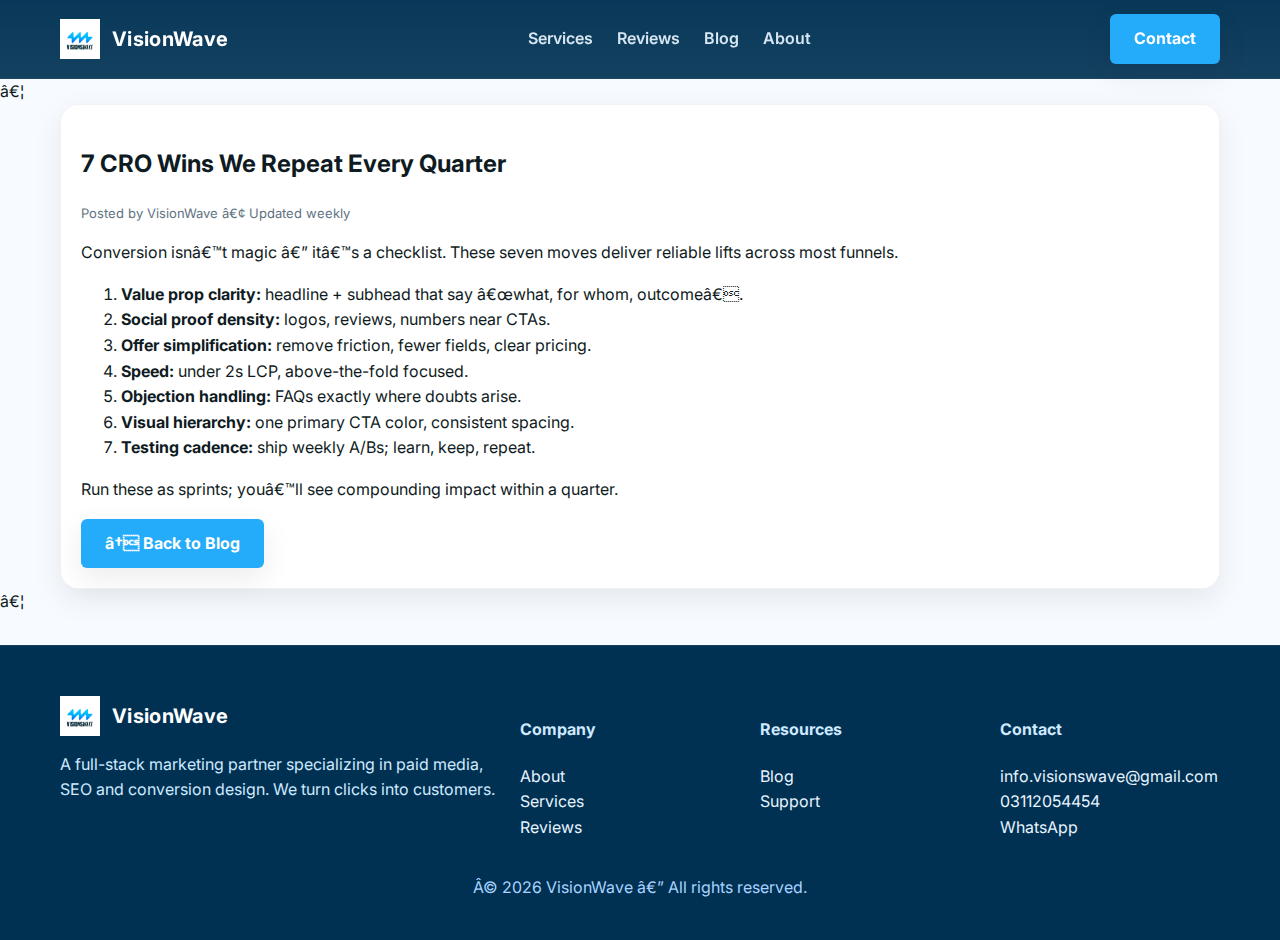
<file: blog-post-1.html>
<header class="header">
  <div class="nav">
    <a class="brand" href="index.html">
      <img src="images.png" alt="VisionWave logo">
      <h1>VisionWave</h1>
    </a>
    <nav aria-label="Main">
      <ul>
        <li><a href="services.html">Services</a></li>
        <li><a href="reviews.html">Reviews</a></li>
        <li><a href="blog.html">Blog</a></li>
        <li><a href="about.html">About</a></li>
      </ul>
    </nav>
    <div class="nav-actions">
      <a class="btn" href="contact.html">Contact</a>
      <button class="menu" aria-label="menu">☰</button>
    </div>
  </div>
  <div class="mobile-wrap" style="display:none; border-top:1px solid rgba(255,255,255,.08)">
    <div class="mobile">
      <a href="services.html">Services</a>
      <a href="reviews.html">Reviews</a>
      <a href="blog.html">Blog</a>
      <a href="about.html">About</a>
      <div class="sep"></div>
      <a class="btn" href="contacts.html">Contact</a>
    </div>
  </div>
</header><!DOCTYPE html><html lang="en"><head>
<meta charset="utf-8"><meta name="viewport" content="width=device-width, initial-scale=1">
<title>7 CRO Wins We Repeat Every Quarter — VisionWave</title>
<link href="https://fonts.googleapis.com/css2?family=Inter:wght@400;600;800&display=swap" rel="stylesheet">
<link rel="stylesheet" href="style.css"></head><body>
<!-- header --> …

<section class="container article">
  <div class="card">
    <h2>7 CRO Wins We Repeat Every Quarter</h2>
    <p class="small">Posted by VisionWave • Updated weekly</p>
    <p>Conversion isn’t magic — it’s a checklist. These seven moves deliver reliable lifts across most funnels.</p>
    <ol>
      <li><strong>Value prop clarity:</strong> headline + subhead that say “what, for whom, outcome”.</li>
      <li><strong>Social proof density:</strong> logos, reviews, numbers near CTAs.</li>
      <li><strong>Offer simplification:</strong> remove friction, fewer fields, clear pricing.</li>
      <li><strong>Speed:</strong> under 2s LCP, above-the-fold focused.</li>
      <li><strong>Objection handling:</strong> FAQs exactly where doubts arise.</li>
      <li><strong>Visual hierarchy:</strong> one primary CTA color, consistent spacing.</li>
      <li><strong>Testing cadence:</strong> ship weekly A/Bs; learn, keep, repeat.</li>
    </ol>
    <p>Run these as sprints; you’ll see compounding impact within a quarter.</p>
    <a class="btn" href="blog.html">← Back to Blog</a>
  </div>
</section>

<!-- footer --> …
<script src="script.js"></script>
</body></html>
<!-- Header -->


<!-- Footer -->
<footer>
  <div class="foot">
    <div>
      <a class="brand" href="index.html" style="color:#fff; text-decoration:none">
        <img src="images.png" alt="VisionWave logo">
        <h1>VisionWave</h1>
      </a>
      <p style="max-width:520px; color:#cfe9ff">A full-stack marketing partner specializing in paid media, SEO and conversion design. We turn clicks into customers.</p>
    </div>
    <div>
      <h4>Company</h4>
      <p><a href="about.html">About</a><br><a href="services.html">Services</a><br><a href="reviews.html">Reviews</a></p>
    </div>
    <div>
      <h4>Resources</h4>
      <p><a href="blog.html">Blog</a><br><a href="contacts.html">Support</a></p>
    </div>
    <div>
      <h4>Contact</h4>
      <p><a href="mailto:info.visionswave@gmail.com">info.visionswave@gmail.com</a><br><a href="tel:03112054454">03112054454</a><br><a href="https://wa.me/03112054454" target="_blank">WhatsApp</a></p>
    </div>
  </div>
  <p class="copy">© <span id="yr"></span> VisionWave — All rights reserved.</p>
  <script>document.getElementById('yr').textContent = new Date().getFullYear()</script>
</footer>
</file>
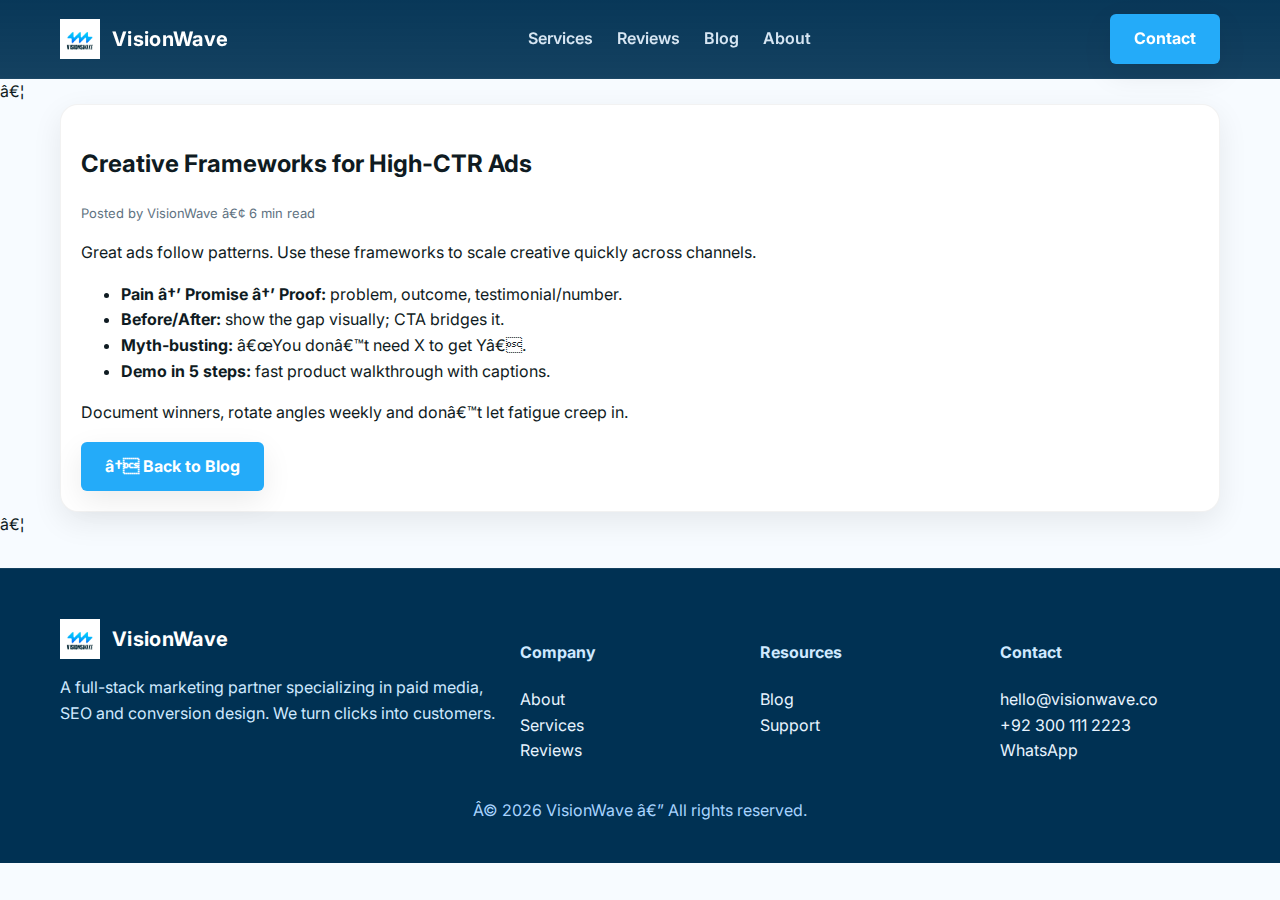
<file: blog-post-2.html>
<header class="header">
  <div class="nav">
    <a class="brand" href="index.html">
      <img src="images.png" alt="VisionWave logo">
      <h1>VisionWave</h1>
    </a>
    <nav aria-label="Main">
      <ul>
        <li><a href="services.html">Services</a></li>
        <li><a href="reviews.html">Reviews</a></li>
        <li><a href="blog.html">Blog</a></li>
        <li><a href="about.html">About</a></li>
      </ul>
    </nav>
    <div class="nav-actions">
      <a class="btn" href="contact.html">Contact</a>
      <button class="menu" aria-label="menu">☰</button>
    </div>
  </div>
  <div class="mobile-wrap" style="display:none; border-top:1px solid rgba(255,255,255,.08)">
    <div class="mobile">
      <a href="services.html">Services</a>
      <a href="reviews.html">Reviews</a>
      <a href="blog.html">Blog</a>
      <a href="about.html">About</a>
      <div class="sep"></div>
      <a class="btn" href="contact.html">Contact</a>
    </div>
  </div>
</header>
<!DOCTYPE html><html lang="en"><head>
<meta charset="utf-8"><meta name="viewport" content="width=device-width, initial-scale=1">
<title>Creative Frameworks for High-CTR Ads — VisionWave</title>
<link href="https://fonts.googleapis.com/css2?family=Inter:wght@400;600;800&display=swap" rel="stylesheet">
<link rel="stylesheet" href="style.css"></head><body>
<!-- header --> …

<section class="container article">
  <div class="card">
    <h2>Creative Frameworks for High-CTR Ads</h2>
    <p class="small">Posted by VisionWave • 6 min read</p>
    <p>Great ads follow patterns. Use these frameworks to scale creative quickly across channels.</p>
    <ul>
      <li><strong>Pain → Promise → Proof:</strong> problem, outcome, testimonial/number.</li>
      <li><strong>Before/After:</strong> show the gap visually; CTA bridges it.</li>
      <li><strong>Myth-busting:</strong> “You don’t need X to get Y”.</li>
      <li><strong>Demo in 5 steps:</strong> fast product walkthrough with captions.</li>
    </ul>
    <p>Document winners, rotate angles weekly and don’t let fatigue creep in.</p>
    <a class="btn" href="blog.html">← Back to Blog</a>
  </div>
</section>

<!-- footer --> …
<script src="script.js"></script>
</body></html>
<!-- Header -->


<!-- Footer -->
<footer>
  <div class="foot">
    <div>
      <a class="brand" href="index.html" style="color:#fff; text-decoration:none">
        <img src="images.png" alt="VisionWave logo">
        <h1>VisionWave</h1>
      </a>
      <p style="max-width:520px; color:#cfe9ff">A full-stack marketing partner specializing in paid media, SEO and conversion design. We turn clicks into customers.</p>
    </div>
    <div>
      <h4>Company</h4>
      <p><a href="about.html">About</a><br><a href="services.html">Services</a><br><a href="reviews.html">Reviews</a></p>
    </div>
    <div>
      <h4>Resources</h4>
      <p><a href="blog.html">Blog</a><br><a href="contact.html">Support</a></p>
    </div>
    <div>
      <h4>Contact</h4>
      <p><a href="mailto:hello@visionwave.co">hello@visionwave.co</a><br><a href="tel:+923001112223">+92 300 111 2223</a><br><a href="https://wa.me/923001112223" target="_blank">WhatsApp</a></p>
    </div>
  </div>
  <p class="copy">© <span id="yr"></span> VisionWave — All rights reserved.</p>
  <script>document.getElementById('yr').textContent = new Date().getFullYear()</script>
</footer>
</file>
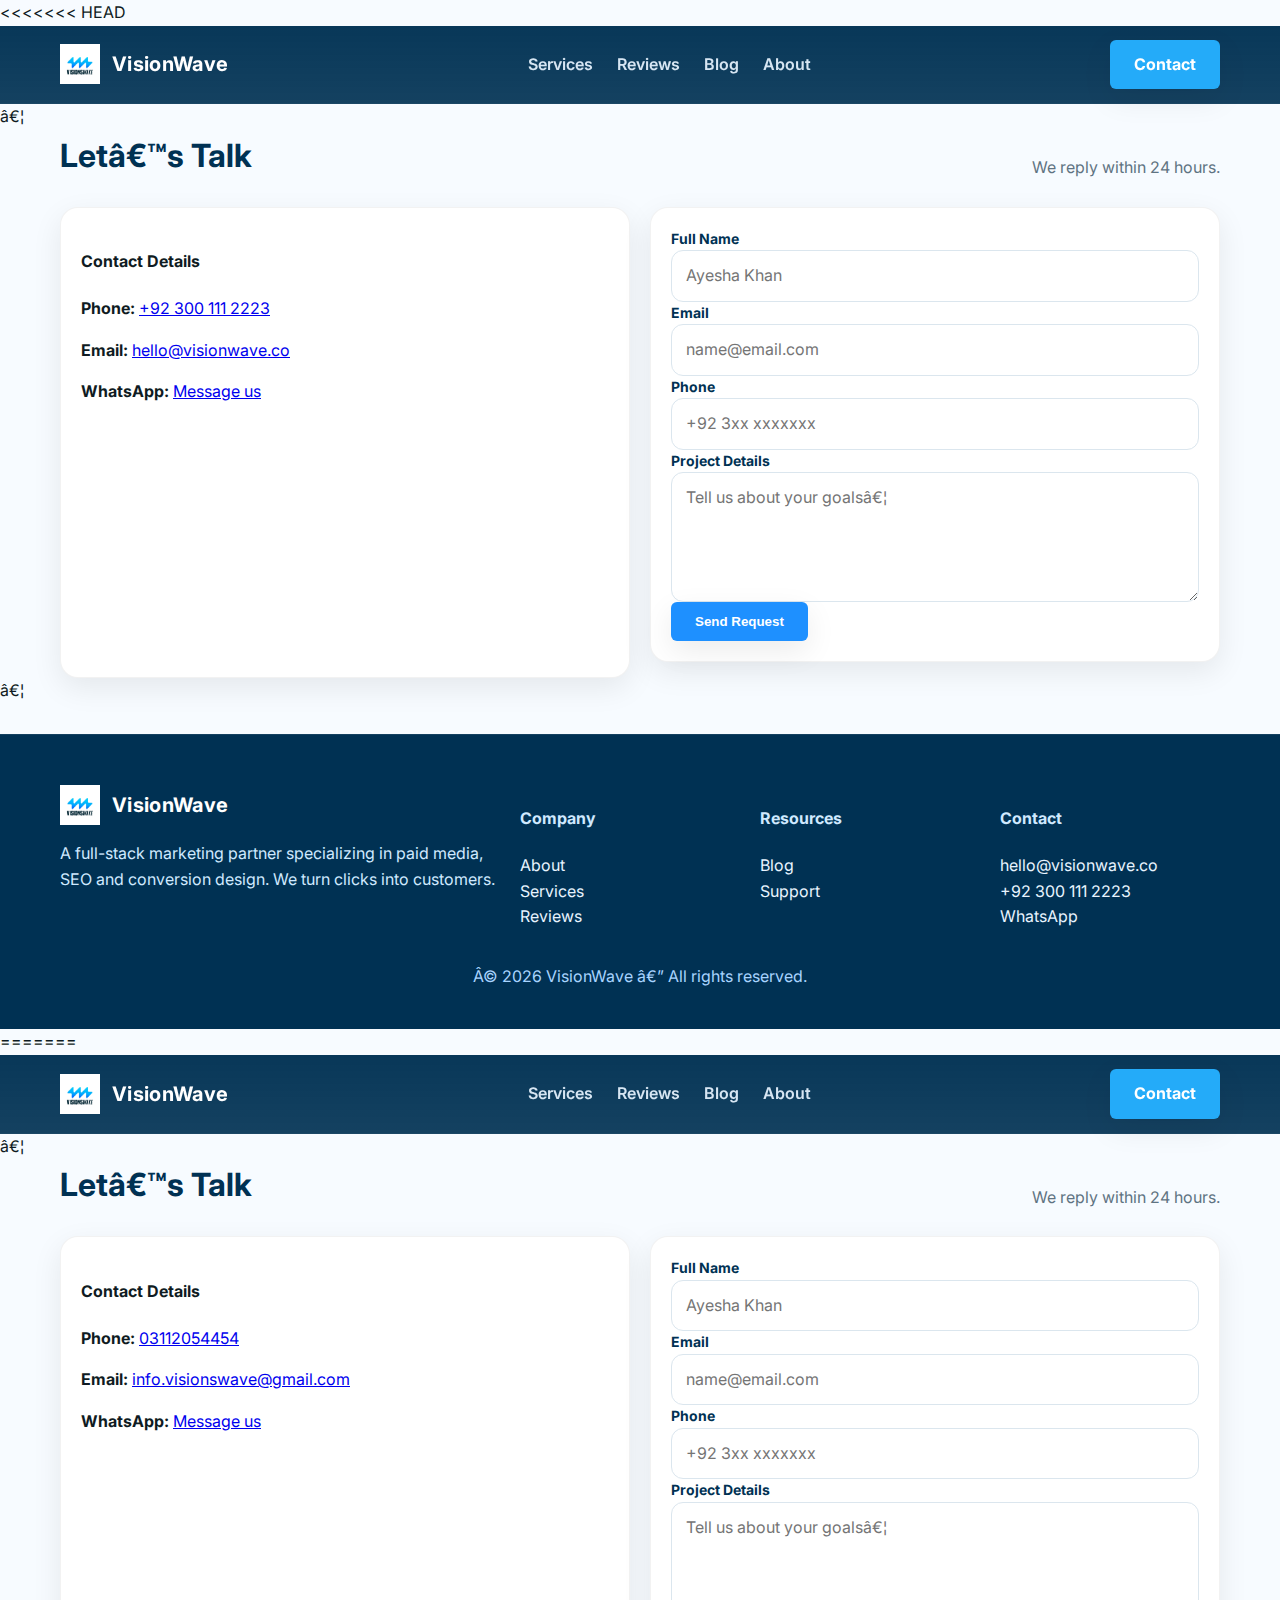
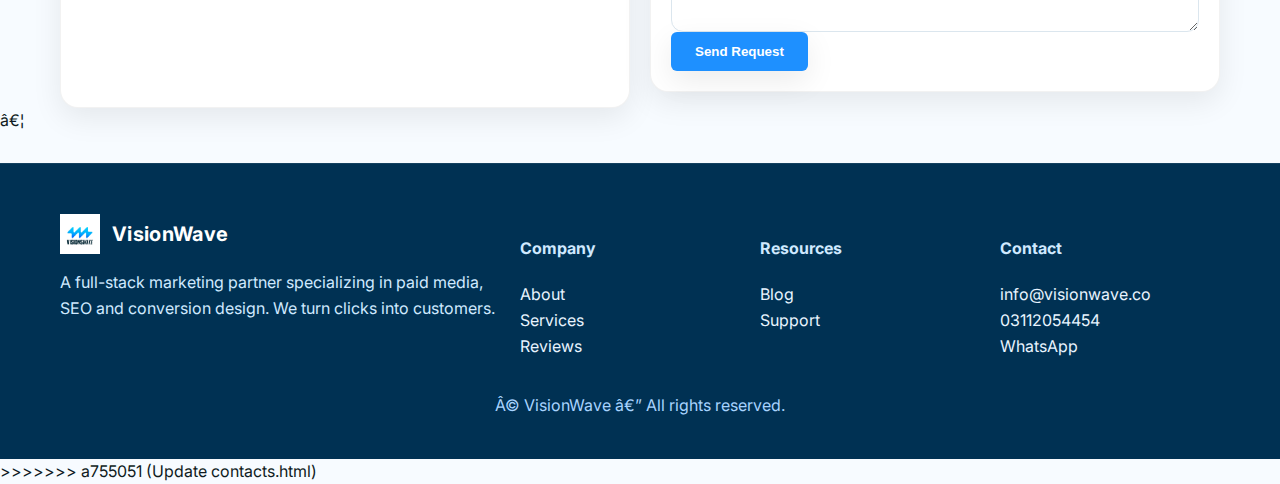
<file: contacts.html>
<<<<<<< HEAD
<!-- Header -->
<header class="header">
  <div class="nav">
    <a class="brand" href="index.html">
      <img src="images.png" alt="VisionWave logo">
      <h1>VisionWave</h1>
    </a>
    <nav aria-label="Main">
      <ul>
        <li><a href="services.html">Services</a></li>
        <li><a href="reviews.html">Reviews</a></li>
        <li><a href="blog.html">Blog</a></li>
        <li><a href="about.html">About</a></li>
      </ul>
    </nav>
    <div class="nav-actions">
      <a class="btn" href="contact.html">Contact</a>
      <button class="menu" aria-label="menu">☰</button>
    </div>
  </div>
  <div class="mobile-wrap" style="display:none; border-top:1px solid rgba(255,255,255,.08)">
    <div class="mobile">
      <a href="services.html">Services</a>
      <a href="reviews.html">Reviews</a>
      <a href="blog.html">Blog</a>
      <a href="about.html">About</a>
      <div class="sep"></div>
      <a class="btn" href="contact.html">Contact</a>
    </div>
  </div>
</header>
<!DOCTYPE html><html lang="en"><head>
<meta charset="utf-8"><meta name="viewport" content="width=device-width, initial-scale=1">
<title>Contact — VisionWave</title>
<link href="https://fonts.googleapis.com/css2?family=Inter:wght@400;600;800&display=swap" rel="stylesheet">
<link rel="stylesheet" href="style.css"></head><body>
<!-- header --> …

<section class="container">
  <div class="section-head"><h3>Let’s Talk</h3><p>We reply within 24 hours.</p></div>
  <div class="contact-box">
    <div class="card">
      <h4>Contact Details</h4>
      <p><strong>Phone:</strong> <a href="tel:+923001112223">+92 300 111 2223</a></p>
      <p><strong>Email:</strong> <a href="mailto:hello@visionwave.co">hello@visionwave.co</a></p>
      <p><strong>WhatsApp:</strong> <a href="https://wa.me/923001112223" target="_blank">Message us</a></p>
      
    </div>

    <form class="card" id="contactForm" novalidate>
      <div>
        <label for="name">Full Name</label>
        <input id="name" name="name" placeholder="Ayesha Khan" required>
      </div>
      <div>
        <label for="email">Email</label>
        <input id="email" name="email" type="email" placeholder="name@email.com" required>
      </div>
      <div>
        <label for="phone">Phone</label>
        <input id="phone" name="phone" placeholder="+92 3xx xxxxxxx">
      </div>
      <div>
        <label for="message">Project Details</label>
        <textarea id="message" name="message" placeholder="Tell us about your goals…"></textarea>
      </div>
      <button class="btn primary" type="submit">Send Request</button>
      <small id="formStatus" class="small" role="status"></small>
    </form>
  </div>
</section>

<!-- footer --> …
<script src="script.js"></script>
<script>
  const form=document.getElementById('contactForm');
  const status=document.getElementById('formStatus');
  form?.addEventListener('submit',e=>{
    e.preventDefault();
    const data=Object.fromEntries(new FormData(form).entries());
    if(!data.name||!data.email){ status.textContent='Please add your name and a valid email.'; return; }
    status.textContent='Thanks! We will contact you within 24 hours.'; form.reset();
  });
</script>
</body></html>


<!-- Footer -->
<footer>
  <div class="foot">
    <div>
      <a class="brand" href="index.html" style="color:#fff; text-decoration:none">
        <img src="images.png" alt="VisionWave logo">
        <h1>VisionWave</h1>
      </a>
      <p style="max-width:520px; color:#cfe9ff">A full-stack marketing partner specializing in paid media, SEO and conversion design. We turn clicks into customers.</p>
    </div>
    <div>
      <h4>Company</h4>
      <p><a href="about.html">About</a><br><a href="services.html">Services</a><br><a href="reviews.html">Reviews</a></p>
    </div>
    <div>
      <h4>Resources</h4>
      <p><a href="blog.html">Blog</a><br><a href="contact.html">Support</a></p>
    </div>
    <div>
      <h4>Contact</h4>
      <p><a href="mailto:hello@visionwave.co">hello@visionwave.co</a><br><a href="tel:+923001112223">+92 300 111 2223</a><br><a href="https://wa.me/923001112223" target="_blank">WhatsApp</a></p>
    </div>
  </div>
  <p class="copy">© <span id="yr"></span> VisionWave — All rights reserved.</p>
  <script>document.getElementById('yr').textContent = new Date().getFullYear()</script>
</footer>
=======
<!-- Header -->
<header class="header">
  <div class="nav">
    <a class="brand" href="index.html">
      <img src="images.png" alt="VisionWave logo">
      <h1>VisionWave</h1>
    </a>
    <nav aria-label="Main">
      <ul>
        <li><a href="services.html">Services</a></li>
        <li><a href="reviews.html">Reviews</a></li>
        <li><a href="blog.html">Blog</a></li>
        <li><a href="about.html">About</a></li>
      </ul>
    </nav>
    <div class="nav-actions">
      <a class="btn" href="contact.html">Contact</a>
      <button class="menu" aria-label="menu">☰</button>
    </div>
  </div>
  <div class="mobile-wrap" style="display:none; border-top:1px solid rgba(255,255,255,.08)">
    <div class="mobile">
      <a href="services.html">Services</a>
      <a href="reviews.html">Reviews</a>
      <a href="blog.html">Blog</a>
      <a href="about.html">About</a>
      <div class="sep"></div>
      <a class="btn" href="contact.html">Contact</a>
    </div>
  </div>
</header>
<!DOCTYPE html><html lang="en"><head>
<meta charset="utf-8"><meta name="viewport" content="width=device-width, initial-scale=1">
<title>Contact — VisionWave</title>
<link href="https://fonts.googleapis.com/css2?family=Inter:wght@400;600;800&display=swap" rel="stylesheet">
<link rel="stylesheet" href="style.css"></head><body>
<!-- header --> …

<section class="container">
  <div class="section-head"><h3>Let’s Talk</h3><p>We reply within 24 hours.</p></div>
  <div class="contact-box">
    <div class="card">
      <h4>Contact Details</h4>
      <p><strong>Phone:</strong> <a href="tel:03112054454">03112054454</a></p>
    <p><strong>Email:</strong> 
  <a href="mailto:info.visionswave@gmail.com">info.visionswave@gmail.com</a>
</p>

      <p><strong>WhatsApp:</strong> <a href="https://wa.me/923001112223" target="_blank">Message us</a></p>
      
    </div>

    <form class="card" id="contactForm" novalidate>
      <div>
        <label for="name">Full Name</label>
        <input id="name" name="name" placeholder="Ayesha Khan" required>
      </div>
      <div>
        <label for="email">Email</label>
        <input id="email" name="email" type="email" placeholder="name@email.com" required>
      </div>
      <div>
        <label for="phone">Phone</label>
        <input id="phone" name="phone" placeholder="+92 3xx xxxxxxx">
      </div>
      <div>
        <label for="message">Project Details</label>
        <textarea id="message" name="message" placeholder="Tell us about your goals…"></textarea>
      </div>
      <button class="btn primary" type="submit">Send Request</button>
      <small id="formStatus" class="small" role="status"></small>
    </form>
  </div>
</section>

<!-- footer --> …
<script src="script.js"></script>
<script>
  const form=document.getElementById('contactForm');
  const status=document.getElementById('formStatus');
  form?.addEventListener('submit',e=>{
    e.preventDefault();
    const data=Object.fromEntries(new FormData(form).entries());
    if(!data.name||!data.email){ status.textContent='Please add your name and a valid email.'; return; }
    status.textContent='Thanks! We will contact you within 24 hours.'; form.reset();
  });
</script>
</body></html>


<!-- Footer -->
<footer>
  <div class="foot">
    <div>
      <a class="brand" href="index.html" style="color:#fff; text-decoration:none">
        <img src="images.png" alt="VisionWave logo">
        <h1>VisionWave</h1>
      </a>
      <p style="max-width:520px; color:#cfe9ff">A full-stack marketing partner specializing in paid media, SEO and conversion design. We turn clicks into customers.</p>
    </div>
    <div>
      <h4>Company</h4>
      <p><a href="about.html">About</a><br><a href="services.html">Services</a><br><a href="reviews.html">Reviews</a></p>
    </div>
    <div>
      <h4>Resources</h4>
      <p><a href="blog.html">Blog</a><br><a href="contact.html">Support</a></p>
    </div>
    <div>
      <h4>Contact</h4>
      <p><a href="mailto:info@visionwave.co">info@visionwave.co</a><br><a href="tel:"03112054454>03112054454</a><br><a href="https://wa.me/03112054454" target="_blank">WhatsApp</a></p>
    </div>
  </div>
  <p class="copy">© <span id="yr"></span> VisionWave — All rights reserved.</p>
  <script>document.getElementById('yr').textContent = new Date().getFullYear()</script>
</footer>
>>>>>>> a755051 (Update contacts.html)
</file>
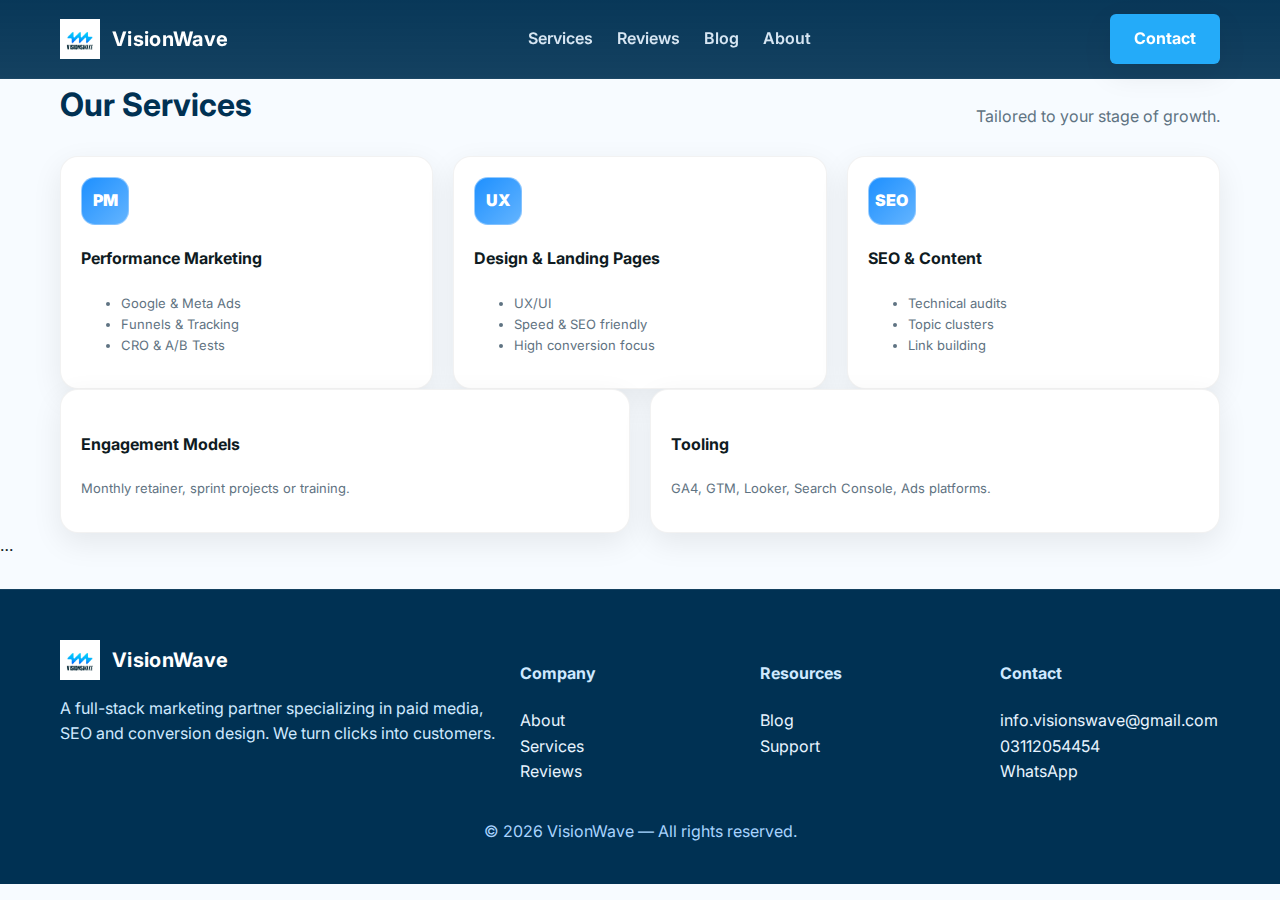
<file: services.html>
<!-- header (same as above) -->
  <header class="header">
  <div class="nav">
    <a class="brand" href="index.html">
      <img src="images.png" alt="VisionWave logo">
      <h1>VisionWave</h1>
    </a>
    <nav aria-label="Main">
      <ul>
        <li><a href="services.html">Services</a></li>
        <li><a href="reviews.html">Reviews</a></li>
        <li><a href="blog.html">Blog</a></li>
        <li><a href="about.html">About</a></li>
      </ul>
    </nav>
    <div class="nav-actions">
      <a class="btn" href="contact.html">Contact</a>
      <button class="menu" aria-label="menu">☰</button>
    </div>
  </div>
  <div class="mobile-wrap" style="display:none; border-top:1px solid rgba(255,255,255,.08)">
    <div class="mobile">
      <a href="services.html">Services</a>
      <a href="reviews.html">Reviews</a>
      <a href="blog.html">Blog</a>
      <a href="about.html">About</a>
      <div class="sep"></div>
      <a class="btn" href="contact.html">Contact</a>
    </div>
  </div>
</header>


<section class="container">
  <div class="section-head"><h3>Our Services</h3><p>Tailored to your stage of growth.</p></div>
  <div class="grid-3">
    <div class="card reveal">
      <div class="icon">PM</div><h4>Performance Marketing</h4>
      <ul class="small"><li>Google & Meta Ads</li><li>Funnels & Tracking</li><li>CRO & A/B Tests</li></ul>
    </div>
    <div class="card reveal" style="transition-delay:.05s">
      <div class="icon">UX</div><h4>Design & Landing Pages</h4>
      <ul class="small"><li>UX/UI</li><li>Speed & SEO friendly</li><li>High conversion focus</li></ul>
    </div>
    <div class="card reveal" style="transition-delay:.1s">
      <div class="icon">SEO</div><h4>SEO & Content</h4>
      <ul class="small"><li>Technical audits</li><li>Topic clusters</li><li>Link building</li></ul>
    </div>
  </div>
</section>

<section class="container"><div class="grid-2">
  <div class="card reveal"><h4>Engagement Models</h4><p class="small">Monthly retainer, sprint projects or training.</p></div>
  <div class="card reveal" style="transition-delay:.05s"><h4>Tooling</h4><p class="small">GA4, GTM, Looker, Search Console, Ads platforms.</p></div>
</div></section>
<!DOCTYPE html><html lang="en"><head>
<meta charset="utf-8"><meta name="viewport" content="width=device-width, initial-scale=1">
<title>Services — VisionWave</title>
<link href="https://fonts.googleapis.com/css2?family=Inter:wght@400;600;800&display=swap" rel="stylesheet">
<link rel="stylesheet" href="style.css"></head><body>


<!-- footer --> …
<script src="script.js"></script>
</body></html>
<!-- Header -->

<!-- Footer -->
<footer>
  <div class="foot">
    <div>
      <a class="brand" href="index.html" style="color:#fff; text-decoration:none">
        <img src="images.png" alt="VisionWave logo">
        <h1>VisionWave</h1>
      </a>
      <p style="max-width:520px; color:#cfe9ff">A full-stack marketing partner specializing in paid media, SEO and conversion design. We turn clicks into customers.</p>
    </div>
    <div>
      <h4>Company</h4>
      <p><a href="about.html">About</a><br><a href="services.html">Services</a><br><a href="reviews.html">Reviews</a></p>
    </div>
    <div>
      <h4>Resources</h4>
      <p><a href="blog.html">Blog</a><br><a href="contacts.html">Support</a></p>
    </div>
    <div>
      <h4>Contact</h4>
      <p><a href="mailto:info.visionswave@gmail.com">info.visionswave@gmail.com</a><br><a href="tel:03112054454">03112054454</a><br><a href="https://wa.me/03112054454" target="_blank">WhatsApp</a></p>
    </div>
  </div>
  <p class="copy">© <span id="yr"></span> VisionWave — All rights reserved.</p>
  <script>document.getElementById('yr').textContent = new Date().getFullYear()</script>
</footer>
</file>
<file: style.css>
/* ============ THEME ============ */
:root{
  --primary:#003153;         /* Prussian Blue */
  --accent:#1E90FF;          /* bright blue (not aqua) */
  --bg:#f7fbff;
  --ink:#0f1b22;
  --muted:#5f7382;
  --card:#ffffff;
  --radius:18px;
  --shadow:0 10px 30px rgba(0,0,0,.08);
}

*{box-sizing:border-box}
html{scroll-behavior:smooth}
body{
  margin:0; font-family: Inter, system-ui, -apple-system, Segoe UI, Roboto, Arial, sans-serif;
  color:var(--ink); background:var(--bg); line-height:1.6;
}

/* ============ HEADER / NAV ============ */
.header {
  position: sticky; top:0; z-index:50;
  background:linear-gradient(180deg, rgba(0,49,83,.97), rgba(0,49,83,.92));
  backdrop-filter: blur(6px);
  border-bottom:1px solid rgba(255,255,255,.08);
}
.nav {
  max-width:1200px; margin:auto; padding:14px 20px;
  display:flex; align-items:center; justify-content:space-between;
}
.brand {display:flex; align-items:center; gap:12px; color:#fff; text-decoration:none}
.brand img {height:40px; width:auto; display:block}
.brand h1 {font-size:20px; margin:0; letter-spacing:.3px}
nav ul {display:flex; gap:24px; list-style:none; margin:0; padding:0}
nav a {color:#e8f4ff; text-decoration:none; font-weight:600; opacity:.92}
nav a:hover{opacity:1; text-decoration:underline}
.nav-actions {display:flex; align-items:center; gap:12px}
.btn{
  display:inline-flex; align-items:center; justify-content:center; gap:8px;
  background:#fff; color:var(--primary); border:none; font-weight:800;
  padding:10px 16px; border-radius:999px; cursor:pointer; box-shadow:var(--shadow);
}
.btn:hover{transform:translateY(-1px)}
.menu {display:none; font-size:26px; color:#fff; background:transparent; border:0;}

/* mobile menu */
.mobile {display:none; flex-direction:column; gap:10px; padding:12px 20px}
.mobile a{color:#fff; text-decoration:none; font-weight:600; opacity:.95}
.sep{height:1px; background:rgba(255,255,255,.08); margin:8px 0}

/* ============ HERO ============ */
.hero {
  background:
    radial-gradient(800px 400px at 100% -50%, rgba(30,144,255,.25), transparent 60%),
    radial-gradient(800px 400px at -10% 110%, rgba(30,144,255,.18), transparent 60%),
    linear-gradient(160deg, var(--primary), #022a46 55%, #031f33);
  color:#fff;
}
.hero-wrap{
  max-width:1200px; margin:auto; padding:80px 20px; display:grid;
  grid-template-columns: 1.1fr .9fr; gap:32px; align-items:center;
}
.kicker{display:inline-block; padding:6px 12px; border-radius:999px; background:rgba(255,255,255,.1); border:1px solid rgba(255,255,255,.18); font-weight:800; font-size:12px; letter-spacing:.5px}
.hero h2{font-size:48px; line-height:1.1; margin:16px 0 12px}
.hero p{color:#d7ecff; font-size:18px; opacity:.95}
.ctas{display:flex; gap:12px; flex-wrap:wrap; margin-top:12px}
.btn.primary{background:var(--accent); color:#fff}
.hero-card{
  background:linear-gradient(180deg, rgba(255,255,255,.06), rgba(255,255,255,.02));
  border:1px solid rgba(255,255,255,.12); border-radius:22px; padding:16px; box-shadow:var(--shadow)
}
.hero-card img{border-radius:16px; width:100%; height:auto; display:block}

/* ============ SECTIONS ============ */
section{padding:70px 0}
.container{max-width:1200px; margin:auto; padding:0 20px}
.section-head{display:flex; align-items:end; justify-content:space-between; gap:16px; margin-bottom:26px}
.section-head h3{margin:0; font-size:32px; color:var(--primary)}
.section-head p{margin:0; color:var(--muted)}

/* ============ CARDS/GRIDS ============ */
.grid-3{display:grid; grid-template-columns:repeat(3,1fr); gap:20px}
.card{
  background:var(--card); border:1px solid rgba(0,0,0,.05); border-radius:var(--radius);
  padding:20px; box-shadow:var(--shadow); transition:.25s transform, .25s box-shadow;
}
.card:hover{transform:translateY(-6px)}
.icon{
  width:48px; height:48px; border-radius:14px; display:grid; place-items:center;
  background:linear-gradient(135deg, var(--accent), #63b4ff);
  color:#fff; font-weight:900; border:1px solid rgba(255,255,255,.4);
}

/* ============ PORTFOLIO PREVIEW ============ */
.grid-2{display:grid; grid-template-columns:1fr 1fr; gap:20px}

/* ============ TESTIMONIALS ============ */
.slider{display:flex; gap:20px; overflow:auto; scroll-snap-type:x mandatory; padding-bottom:6px}
.slide{min-width:340px; scroll-snap-align:start}
.quote{font-style:italic; color:rgb(26, 59, 79)}
.person{display:flex; align-items:center; gap:10px; margin-top:10px}
.person img{width:40px; height:40px; border-radius:50%}

/* ============ BLOG ============ */
.blog-grid{display:grid; grid-template-columns:repeat(3,1fr); gap:20px}
.post img{width:100%; height:180px; object-fit:cover; border-radius:12px}

/* ============ CONTACT BOX ============ */
.contact-box{
  display:grid; grid-template-columns:1fr 1fr; gap:20px;
}
input,textarea,select{
  width:100%; padding:12px 14px; border-radius:12px; border:1px solid #dbe6ee; background:#fff; font:inherit; color:var(--ink)
}
textarea{min-height:130px}
label{font-weight:700; color:var(--primary); font-size:14px}
.small{color:var(--muted); font-size:13px}

/* ============ FOOTER ============ */
footer{
  background:var(--primary); color:#cfe9ff; padding:50px 0 24px; margin-top:30px;
  border-top:1px solid rgba(255,255,255,.08)
}
.foot{
  max-width:1200px; margin:auto; padding:0 20px;
  display:grid; grid-template-columns:2fr 1fr 1fr 1fr; gap:20px;
}
.foot a{color:#e8f4ff; text-decoration:none}
.copy{text-align:center; margin-top:18px; color:#a8d4ff}

/* ============ UTIL / REVEAL ============ */
.reveal{opacity:0; transform:translateY(16px); transition:.6s ease}
.reveal.show{opacity:1; transform:none}

/* ============ RESPONSIVE ============ */
@media (max-width:1024px){
  .hero-wrap{grid-template-columns:1fr}
  .grid-3,.grid-2,.blog-grid,.contact-box{grid-template-columns:1fr}
}
@media (max-width:780px){
  nav ul{display:none}
  .menu{display:block}
  .mobile{display:flex}
}
/* FAQ Section */
#faq {
    padding: 50px 20px;
    background-color: #f1f8ff;
    text-align: center;
}

#faq h2 {
    font-size: 2.2rem;
    margin-bottom: 40px;
    color: #012E3C;
    font-weight: bold;
}

.faq-container {
    max-width: 800px;
    margin: 0 auto;
    text-align: left;
}

.faq-item {
    margin-bottom: 20px;
    border-radius: 10px;
    background-color: #ffffff;
    box-shadow: 0 4px 10px rgba(0,0,0,0.05);
}

.faq-question {
    width: 100%;
    padding: 15px 20px;
    background-color: rgb(26, 89, 126);
    color: white;
    border: none;
    border-radius: 10px;
    text-align: left;
    font-size: 1rem;
    cursor: pointer;
    transition: background-color 0.3s;
}

.faq-question:hover {
    background-color: #53aef8;
}

.faq-answer {
    display: none;
    padding: 15px 20px;
    font-size: 0.95rem;
    color: #333333;
}

/* Active answer */
.faq-item.active .faq-answer {
    display: block;
}
.hero-banner {
    text-align: center;
    padding: 40px 20px;
    background: #f5f5f5;
}

.hero-banner img {
    max-width: 100%;
    height: auto;
    border-radius: 10px;
}

.hero-banner h1 {
    font-size: 2.5rem;
    margin: 20px 0 10px;
    color: #012E3C;
}

.hero-banner p {
    font-size: 1.2rem;
    color: #555;
}
.btn {
    display: inline-block;
    padding: 12px 24px;
    background: #24ABF9;
    color: #fff;
    border-radius: 6px;
    text-decoration: none;
    font-weight: bold;
}
.btn:hover {
    background: #012E3C;
}
</file>
